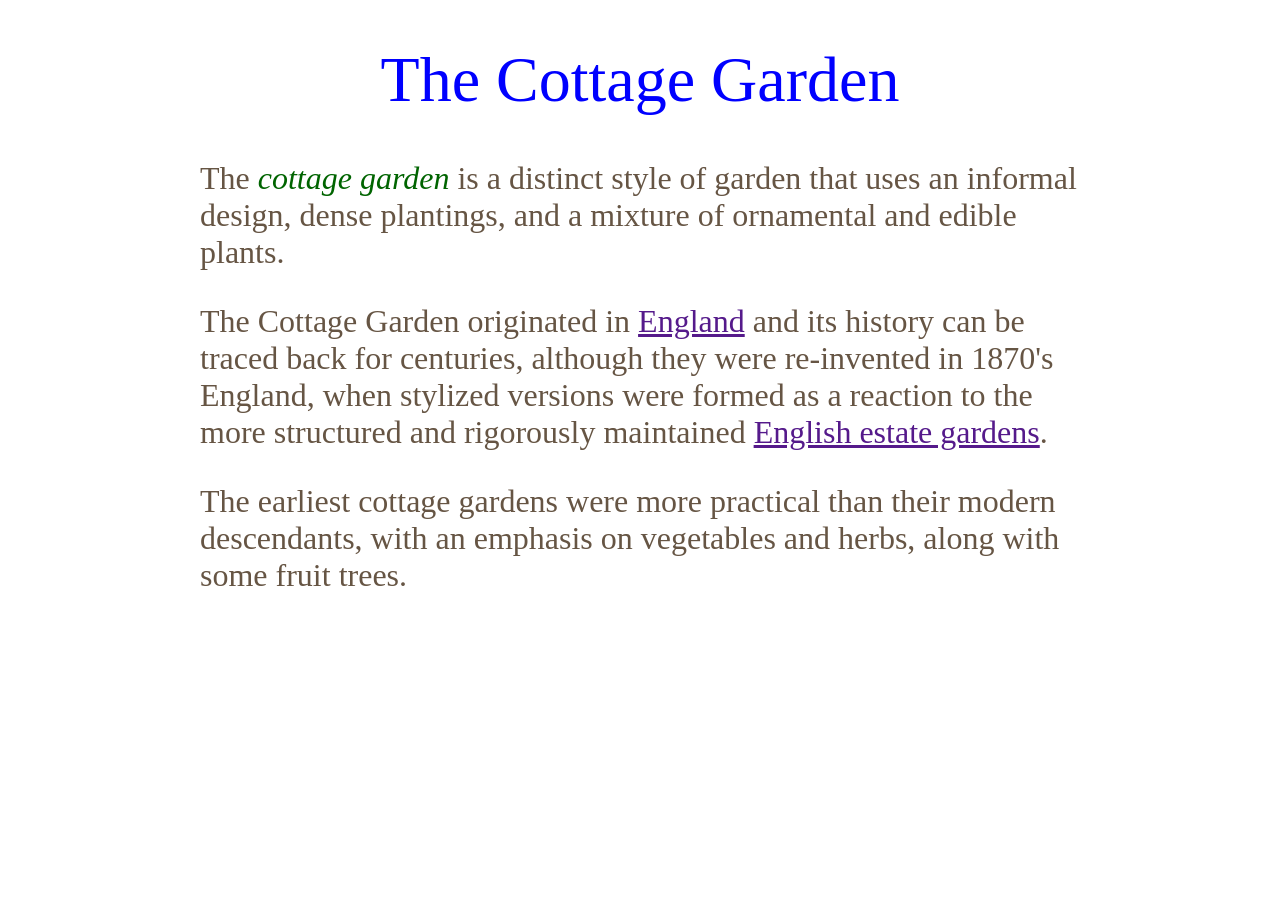
<file: m03/index.html>
<!DOCTYPE html>

<html>

<head>
    <title>Module 3</title>
    <link rel="stylesheet" href="style.css" type="text/css">
    <link rel="stylesheet" media="screen" href="https://fontlibrary.org//face/dancing" type="text/css"/>
</head>
<body>
    <h1>The Cottage Garden</h1>
    <p>The <i>cottage garden</i> is a distinct style of garden that uses an informal design, dense plantings, and a mixture of ornamental and edible plants.</p>
    <p>The Cottage Garden originated in <a href="">England</a> and its history can be traced back for centuries, although they were re-invented in 1870's England, when stylized versions were formed as a reaction to the more structured and rigorously maintained <a href="">English estate gardens</a>.</p>
    <p>The earliest cottage gardens were more practical than their modern descendants, with an emphasis on vegetables and herbs, along with some fruit trees.</p>
</body>
</html>
</file>
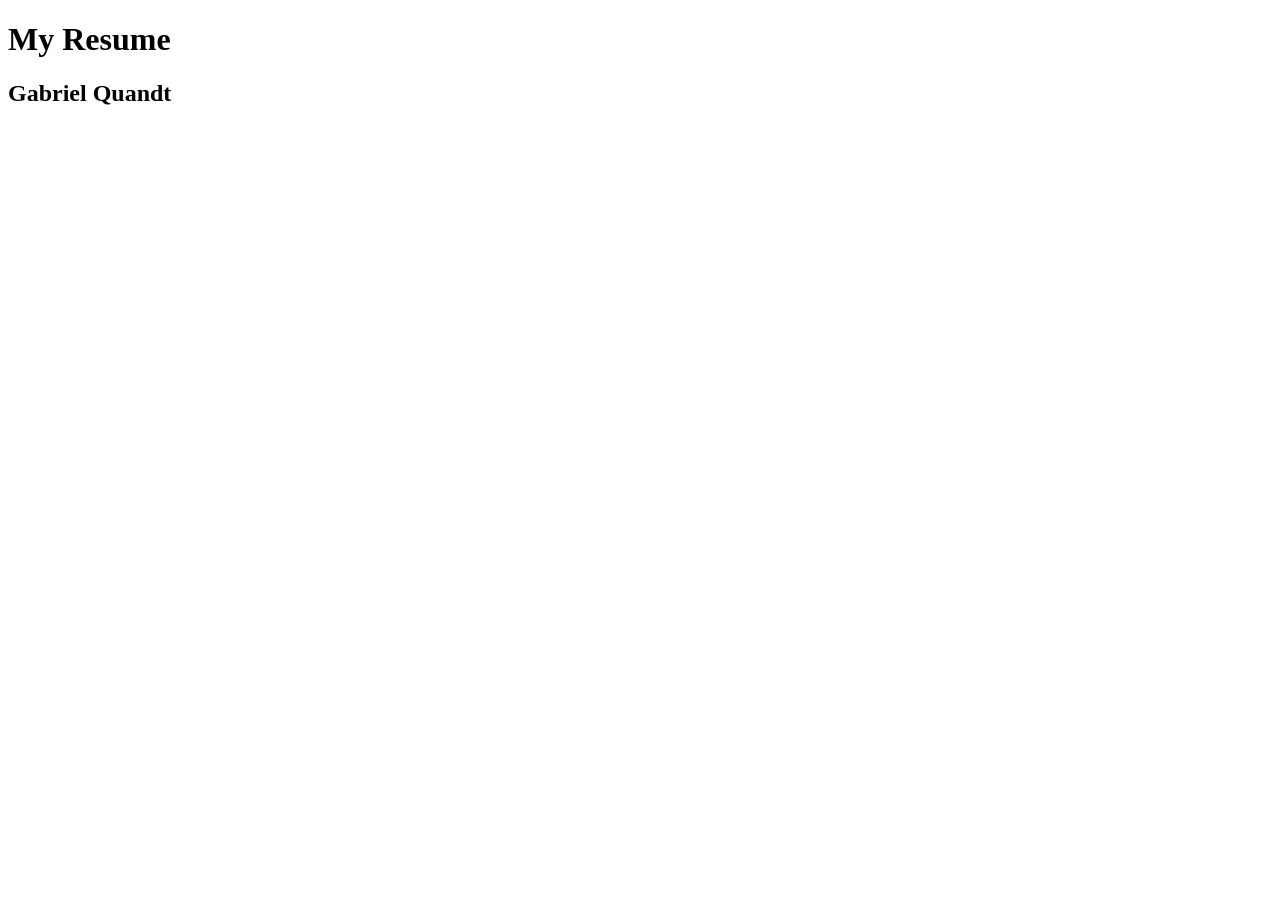
<file: a1/indext.html>
<!DOCTYPE html>
<html>
<head>
  <meta charset="utf-8">
  <meta name="viewport" content="width=device-width">
  <title>Artifact 01</title>
</head>
<body>
  <h1>My Resume</h1>
    <h2> Gabriel Quandt</h2>


</body>
</html>
</file>
<file: m03/style.css>
body{  
font-family: Helvetica, Arial, sans-serif;
color: #665544;
padding: 0 15% 0 15%;
}
h1{
text-align:center;
color:blue;
font-family: 'DancingScriptRegular';
font-weight: normal;
font-style: normal;
font-size:400%
}
p{  
font-family: 'DancingScriptRegular';
font-weight: normal;
font-style: normal;
font-size:200%;
}
i{
color:darkgreen
}
</file>
